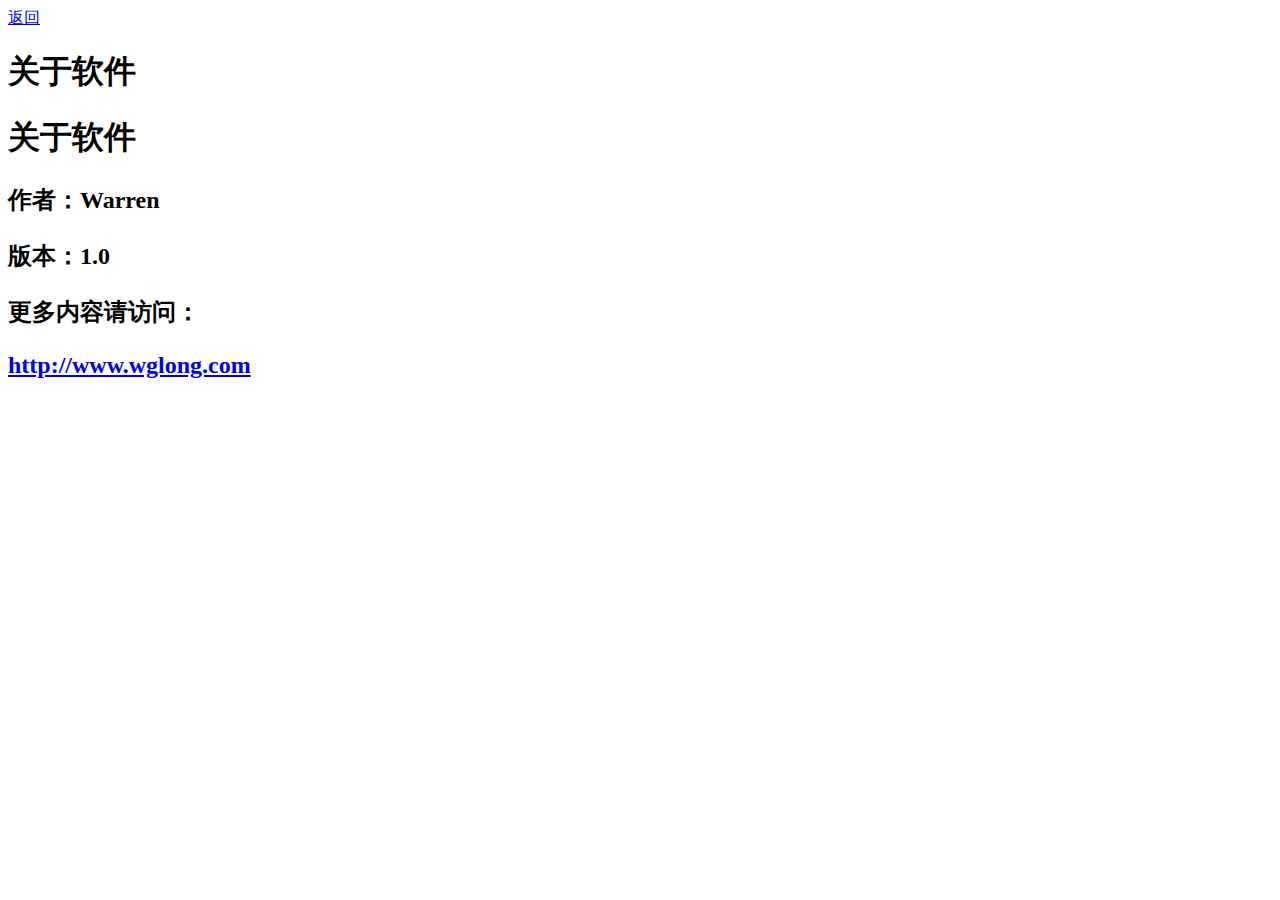
<file: jqmMobileDemo/assets/www/menu.html>
<!-- 
author :Warren
http://www.wglong.com
 -->
<!DOCTYPE HTML>
<html>
<head>
<title>Warren-JQM+phonegap实战Demo</title>
<meta http-equiv="Content-Type" content="text/html; charset=UTF-8" />
<meta name="viewport" content="width=device-width, initial-scale=1">
</head>

<body>
	
<div data-role="page" id="menuPage"> 
<div data-role="header" data-theme="b">
			<a href="#" data-rel="back" data-role="button" data-inline="true"
				data-icon="back">返回</a>
			<h1>关于软件</h1>
		</div>
	<div data-role="content"  data-theme="d"> 
		<h1>关于软件</h1>
		<h2><p>作者：Warren</p>
		<p>版本：1.0</p>
		<p>更多内容请访问：</p>
		<a href="http://www.wglong.com" data-role="none"  data-ajax="false" rel="external" target="_blank">http://www.wglong.com</a></h2>
	</div>
	
</div>
</body>

</html>
</file>
